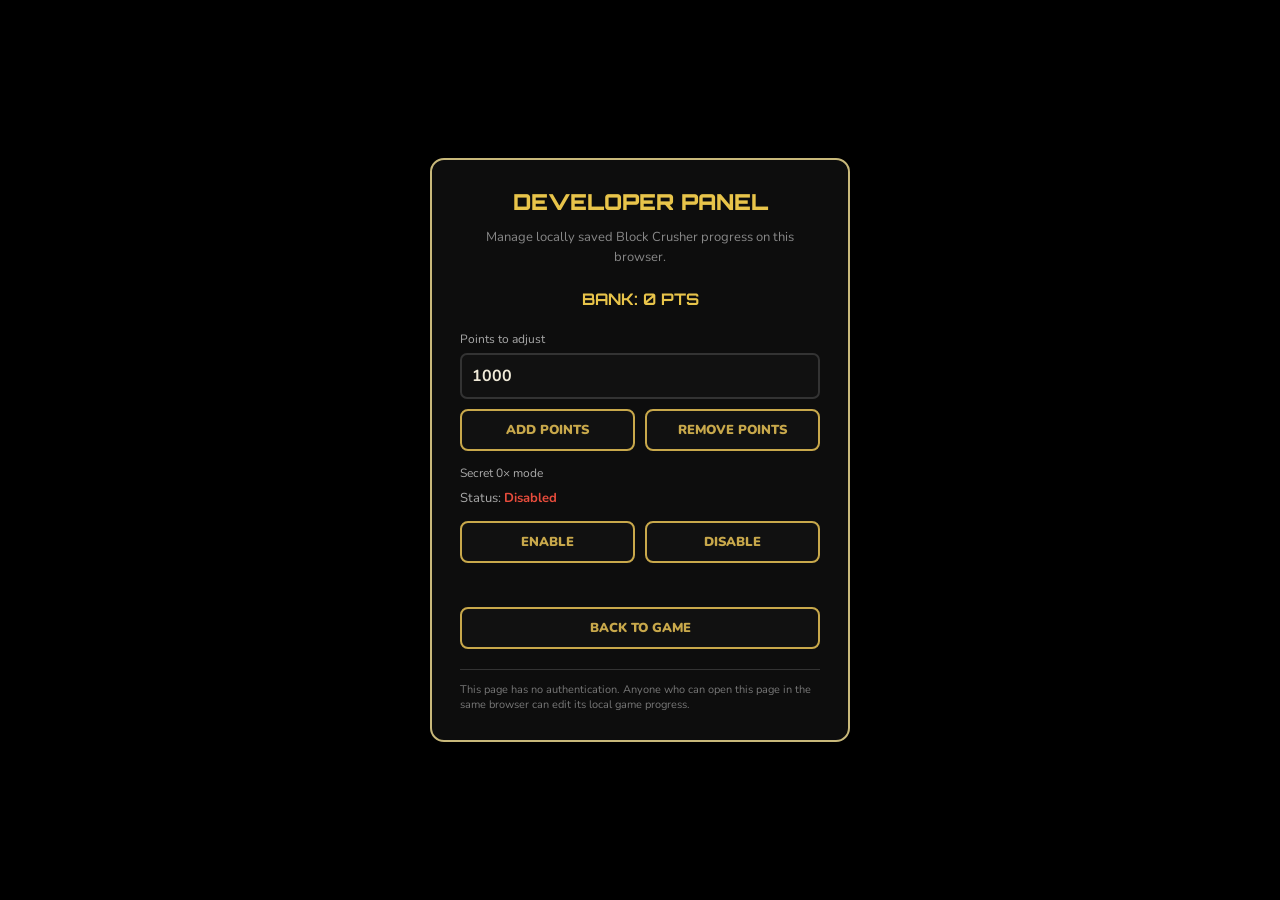
<file: dev.html>
<!doctype html>
<html lang="en">
<head>
  <meta charset="utf-8">
  <meta name="viewport" content="width=device-width, initial-scale=1">
  <title>Developer Panel · Block Crusher</title>
  <link rel="preconnect" href="https://fonts.googleapis.com">
  <link rel="stylesheet" href="https://fonts.googleapis.com/css2?family=Orbitron:wght@700;900&family=Nunito:wght@700;900&display=swap">
  <style>
    * { box-sizing: border-box; }
    body {
      min-height: 100vh; margin: 0; padding: 24px; display: grid; place-items: center;
      background: #000; color: #f0ead8; font-family: 'Nunito', sans-serif;
    }
    main { width: min(100%, 420px); padding: 28px; background: #0d0d0d; border: 2px solid #c8b87a; border-radius: 14px; }
    h1 { margin: 0 0 8px; color: #e8c44a; font: 900 22px 'Orbitron', monospace; text-align: center; }
    p { color: #888; font-size: 13px; line-height: 1.5; text-align: center; }
    .balance { margin: 22px 0; color: #e8c44a; font: 700 16px 'Orbitron', monospace; text-align: center; }
    label { display: block; margin: 14px 0 6px; color: #aaa; font-size: 12px; }
    input { width: 100%; padding: 10px; border: 2px solid #333; border-radius: 7px; background: #111; color: #f0ead8; font: 700 16px 'Nunito', sans-serif; }
    .actions { display: flex; gap: 10px; margin-top: 10px; }
    button, a { flex: 1; padding: 10px; border: 2px solid #c8a84b; border-radius: 8px; background: #111; color: #c8a84b; font: 900 13px 'Nunito', sans-serif; text-align: center; text-decoration: none; cursor: pointer; }
    button:hover, a:hover { background: #c8a84b; color: #000; }
    .status { margin: 8px 0 14px; color: #aaa; font-size: 13px; }
    #message { min-height: 20px; color: #4fc97e; font-size: 12px; text-align: center; }
    .warning { margin-top: 20px; padding-top: 12px; border-top: 1px solid #333; color: #777; font-size: 11px; }
  </style>
</head>
<body>
  <main>
    <h1>DEVELOPER PANEL</h1>
    <p>Manage locally saved Block Crusher progress on this browser.</p>

    <div class="balance">BANK: <span id="points">0</span> PTS</div>
    <label for="amount">Points to adjust</label>
    <input id="amount" type="number" min="1" step="1" value="1000">
    <div class="actions">
      <button id="add-points" type="button">ADD POINTS</button>
      <button id="remove-points" type="button">REMOVE POINTS</button>
    </div>

    <label>Secret 0× mode</label>
    <div class="status">Status: <strong id="secret-status">Locked</strong></div>
    <div class="actions">
      <button id="enable-secret" type="button">ENABLE</button>
      <button id="disable-secret" type="button">DISABLE</button>
    </div>

    <p id="message" role="status" aria-live="polite"></p>
    <div class="actions"><a href="index.html">BACK TO GAME</a></div>
    <div class="warning">This page has no authentication. Anyone who can open this page in the same browser can edit its local game progress.</div>
  </main>

  <script>
    const SAVE_KEY = 'blockCrusherProgressV2';
    const pointsEl = document.getElementById('points');
    const secretStatusEl = document.getElementById('secret-status');
    const messageEl = document.getElementById('message');

    function readProgress() {
      try {
        const progress = JSON.parse(localStorage.getItem(SAVE_KEY) || '{}');
        return progress && typeof progress === 'object' ? progress : {};
      } catch (error) {
        return {};
      }
    }

    function refresh() {
      const progress = readProgress();
      pointsEl.textContent = Math.max(0, Number(progress.points) || 0);
      secretStatusEl.textContent = progress.zeroUnlocked === true ? 'Enabled' : 'Disabled';
      secretStatusEl.style.color = progress.zeroUnlocked === true ? '#4fc97e' : '#e74c3c';
    }

    function updateProgress(change, successMessage) {
      const progress = readProgress();
      const current = Math.max(0, Number(progress.points) || 0);
      progress.points = Math.max(0, change(current));
      localStorage.setItem(SAVE_KEY, JSON.stringify(progress));
      refresh();
      messageEl.textContent = successMessage;
    }

    function getAmount() {
      const amount = Number(document.getElementById('amount').value);
      if (!Number.isSafeInteger(amount) || amount < 1) {
        messageEl.textContent = 'Enter a whole number greater than zero.';
        return null;
      }
      return amount;
    }

    document.getElementById('add-points').addEventListener('click', () => {
      const amount = getAmount();
      if (amount !== null) updateProgress(points => points + amount, `${amount} points added.`);
    });

    document.getElementById('remove-points').addEventListener('click', () => {
      const amount = getAmount();
      if (amount !== null) updateProgress(points => points - amount, `${amount} points removed (balance cannot go below zero).`);
    });

    document.getElementById('enable-secret').addEventListener('click', () => {
      const progress = readProgress();
      progress.zeroUnlocked = true;
      localStorage.setItem(SAVE_KEY, JSON.stringify(progress));
      refresh();
      messageEl.textContent = 'Secret 0× mode enabled.';
    });

    document.getElementById('disable-secret').addEventListener('click', () => {
      const progress = readProgress();
      progress.zeroUnlocked = false;
      localStorage.setItem(SAVE_KEY, JSON.stringify(progress));
      refresh();
      messageEl.textContent = 'Secret 0× mode disabled.';
    });

    refresh();
  </script>
</body>
</html>
</file>
